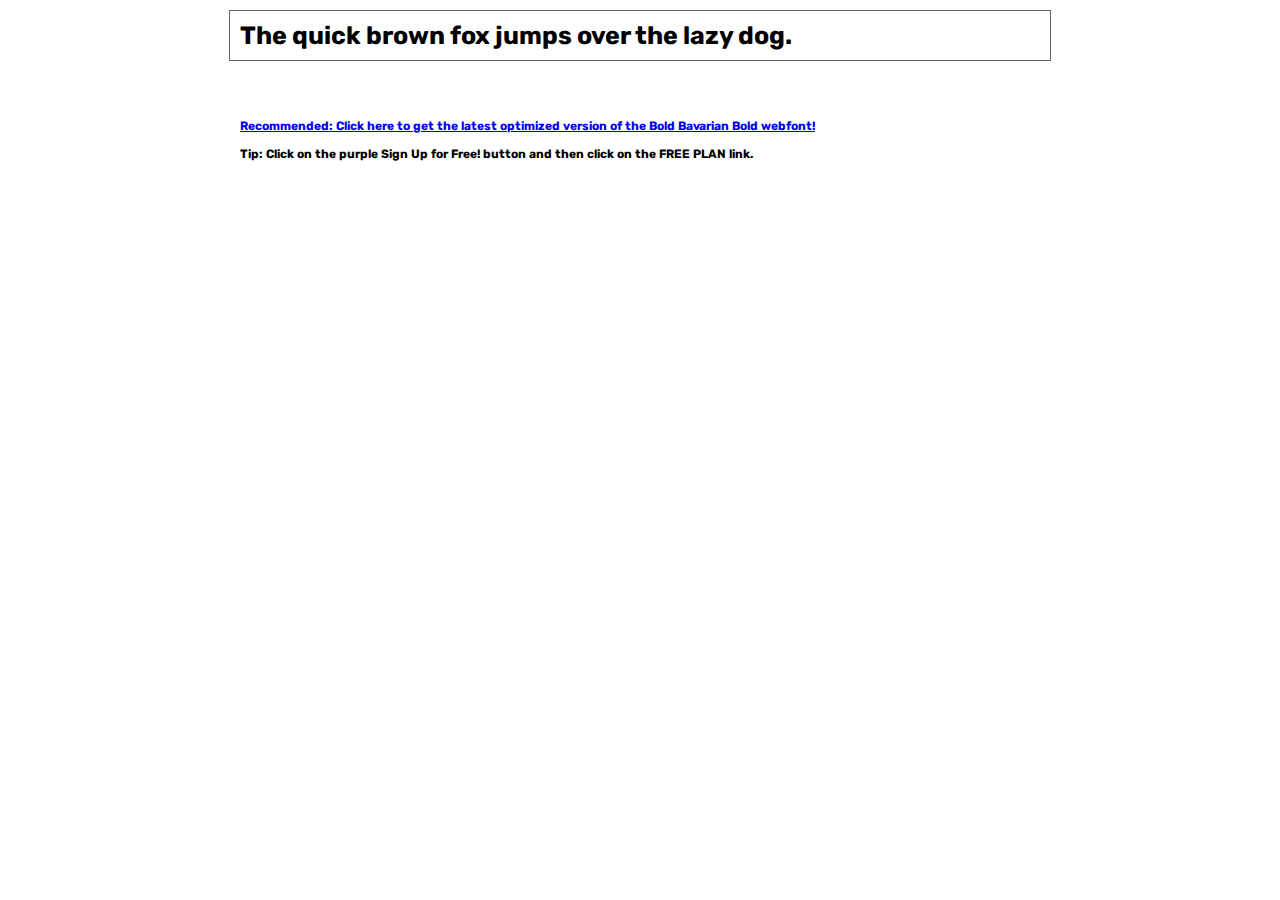
<file: fonts/rubik/bold/demo.html>
<!DOCTYPE html PUBLIC "-//W3C//DTD XHTML 1.0 Transitional//EN" "http://www.w3.org/TR/xhtml1/DTD/xhtml1-transitional.dtd">
<html xmlns="http://www.w3.org/1999/xhtml">
<head>
	<meta http-equiv="Content-Type" content="text/html; charset=utf-8" />
	<title>@font-face Demo</title>
	<link rel="stylesheet" href="fonts.css" type="text/css" charset="utf-8" />
	<style type="text/css">
	body {
		background-color:white;
		font-family:Verdana,Tahoma,Arial,Sans-Serif;
		color:black;
		font-size:12px;
	}

	.demo
	{
		font-family:'Conv_Rubik-Bold',Sans-Serif;
		width:800px;
		margin:10px auto;
		text-align:left;
		border:1px solid #666;
		padding:10px;
	}

	.hint
	{
		font-family:'Conv_Rubik-Bold',Sans-Serif;
		width:800px;
		margin:10px auto;
		text-align:left;
		border:1px;
		padding:10px;
	}
	</style>
</head>
<body>
	<div class="demo" style="font-size:25px">
		The quick brown fox jumps over the lazy dog.
	</div>


	<br>
	<br>
	<div class="hint">
		<a href="http://www.fonts.com/font/wiescher-design/bold-bavarian/bold/web-font?SiteId=64">Recommended: Click here to get the latest optimized version of the Bold Bavarian Bold webfont!</a><br /><br />
		Tip: Click on the purple <strong>Sign Up for Free!</strong> button and then click on the <strong>FREE PLAN</strong> link.
	</div>
</body>
</html>
</file>
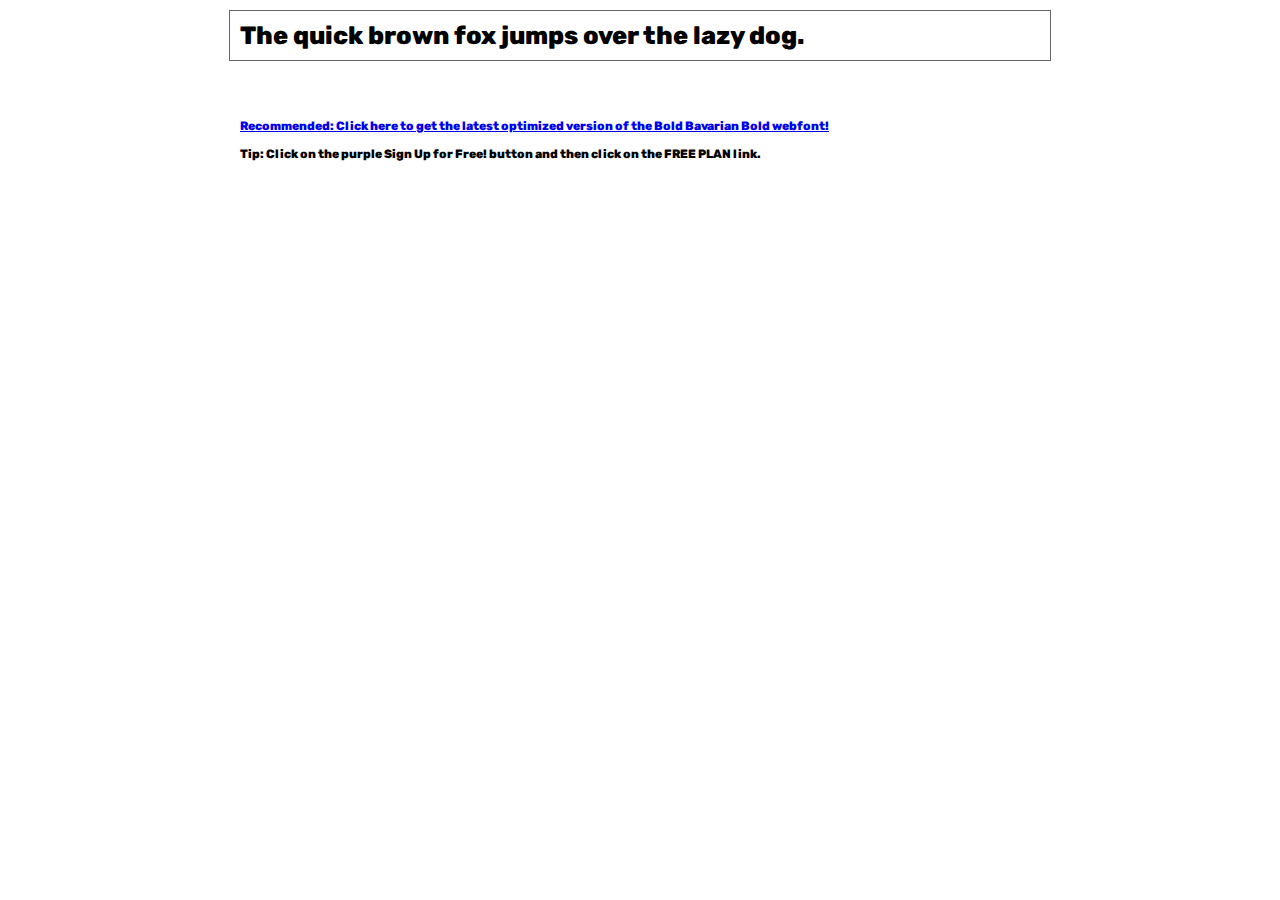
<file: fonts/rubik/extrabold/demo.html>
<!DOCTYPE html PUBLIC "-//W3C//DTD XHTML 1.0 Transitional//EN" "http://www.w3.org/TR/xhtml1/DTD/xhtml1-transitional.dtd">
<html xmlns="http://www.w3.org/1999/xhtml">
<head>
	<meta http-equiv="Content-Type" content="text/html; charset=utf-8" />
	<title>@font-face Demo</title>
	<link rel="stylesheet" href="fonts.css" type="text/css" charset="utf-8" />
	<style type="text/css">
	body {
		background-color:white;
		font-family:Verdana,Tahoma,Arial,Sans-Serif;
		color:black;
		font-size:12px;
	}

	.demo
	{
		font-family:'Conv_Rubik-ExtraBold',Sans-Serif;
		width:800px;
		margin:10px auto;
		text-align:left;
		border:1px solid #666;
		padding:10px;
	}

	.hint
	{
		font-family:'Conv_Rubik-ExtraBold',Sans-Serif;
		width:800px;
		margin:10px auto;
		text-align:left;
		border:1px;
		padding:10px;
	}
	</style>
</head>
<body>
	<div class="demo" style="font-size:25px">
		The quick brown fox jumps over the lazy dog.
	</div>


	<br>
	<br>
	<div class="hint">
		<a href="http://www.fonts.com/font/wiescher-design/bold-bavarian/bold/web-font?SiteId=64">Recommended: Click here to get the latest optimized version of the Bold Bavarian Bold webfont!</a><br /><br />
		Tip: Click on the purple <strong>Sign Up for Free!</strong> button and then click on the <strong>FREE PLAN</strong> link.
	</div>
</body>
</html>
</file>
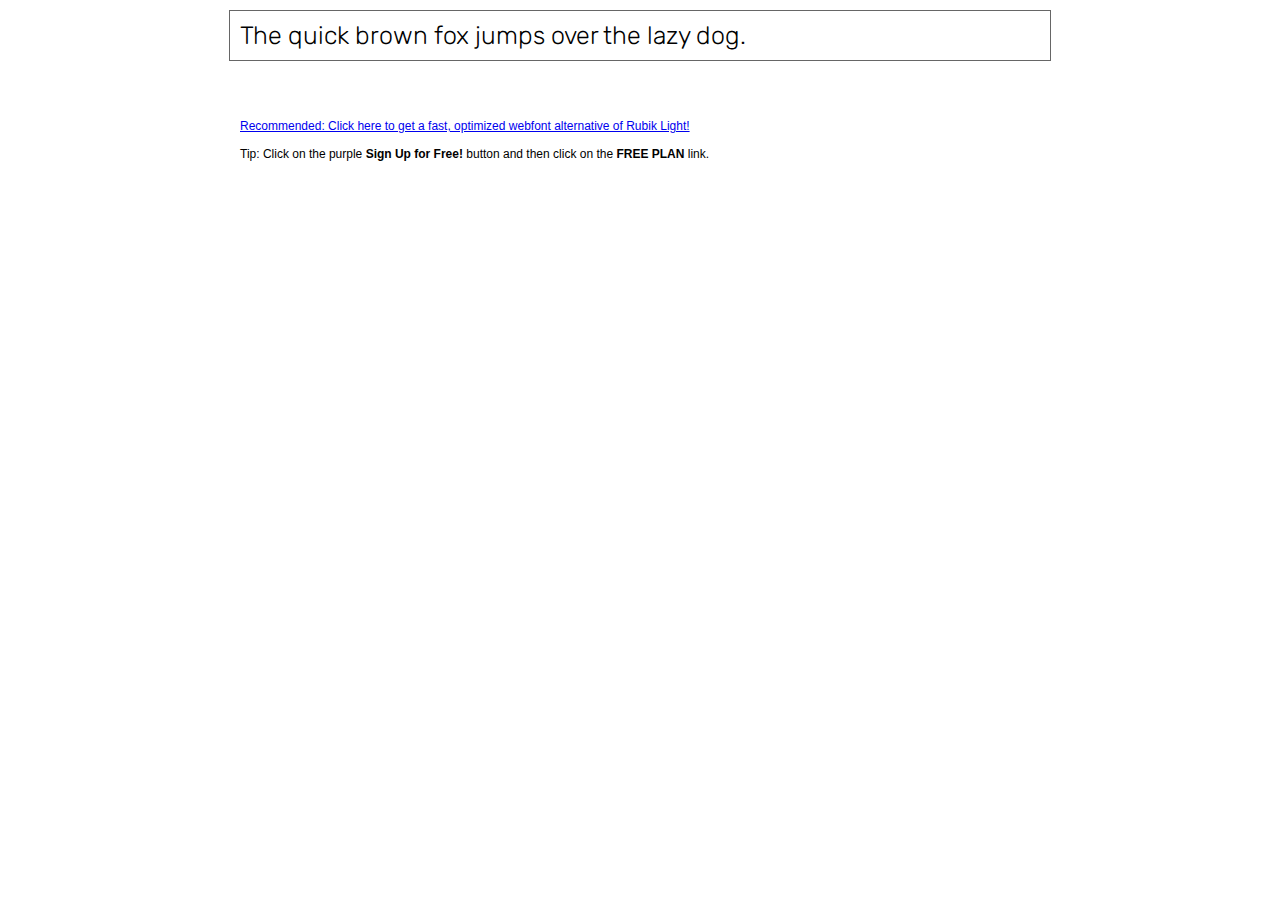
<file: fonts/rubik/light/demo.html>
<!DOCTYPE html PUBLIC "-//W3C//DTD XHTML 1.0 Transitional//EN" "http://www.w3.org/TR/xhtml1/DTD/xhtml1-transitional.dtd">
<html xmlns="http://www.w3.org/1999/xhtml">
<head>
	<meta http-equiv="Content-Type" content="text/html; charset=utf-8" />
	<title>@font-face Demo</title>
	<link rel="stylesheet" href="fonts.css" type="text/css" charset="utf-8" />
	<style type="text/css">
	body {
		background-color:white;
		font-family:Verdana,Tahoma,Arial,Sans-Serif;
		color:black;
		font-size:12px;
	}

	.demo
	{
		font-family:'Conv_Rubik-Light',Sans-Serif;
		width:800px;
		margin:10px auto;
		text-align:left;
		border:1px solid #666;
		padding:10px;
	}

	.hint
	{
		font-family:'Conv_Sansus Webissimo-Regular',Sans-Serif;
		width:800px;
		margin:10px auto;
		text-align:left;
		border:1px;
		padding:10px;
	}

	</style>
</head>
<body>
	<div class="demo" style="font-size:25px">
		The quick brown fox jumps over the lazy dog.
	</div>

	<br>
	<br>
	<div class="hint">
		<a href="http://www.font2web.com/searchfreewebfont.php?Rubik+Light">Recommended: Click here to get a fast, optimized webfont alternative of Rubik Light!</a><br><br>
		Tip: Click on the purple <strong>Sign Up for Free!</strong> button and then click on the <strong>FREE PLAN</strong> link.
	</div>

</body>
</html>
</file>
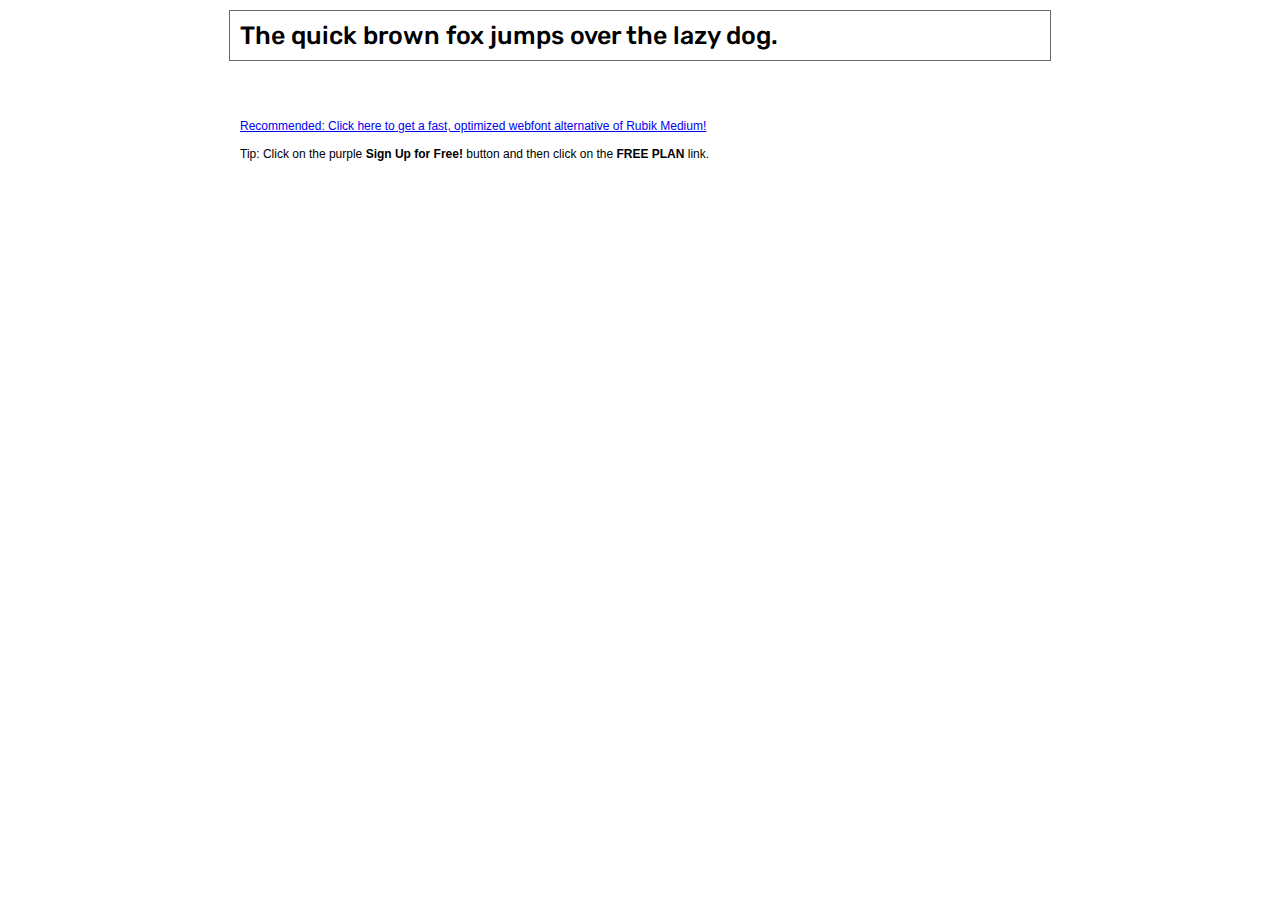
<file: fonts/rubik/medium/demo.html>
<!DOCTYPE html PUBLIC "-//W3C//DTD XHTML 1.0 Transitional//EN" "http://www.w3.org/TR/xhtml1/DTD/xhtml1-transitional.dtd">
<html xmlns="http://www.w3.org/1999/xhtml">
<head>
	<meta http-equiv="Content-Type" content="text/html; charset=utf-8" />
	<title>@font-face Demo</title>
	<link rel="stylesheet" href="fonts.css" type="text/css" charset="utf-8" />
	<style type="text/css">
	body {
		background-color:white;
		font-family:Verdana,Tahoma,Arial,Sans-Serif;
		color:black;
		font-size:12px;
	}

	.demo
	{
		font-family:'Conv_Rubik-Medium',Sans-Serif;
		width:800px;
		margin:10px auto;
		text-align:left;
		border:1px solid #666;
		padding:10px;
	}

	.hint
	{
		font-family:'Conv_Sansus Webissimo-Regular',Sans-Serif;
		width:800px;
		margin:10px auto;
		text-align:left;
		border:1px;
		padding:10px;
	}

	</style>
</head>
<body>
	<div class="demo" style="font-size:25px">
		The quick brown fox jumps over the lazy dog.
	</div>

	<br>
	<br>
	<div class="hint">
		<a href="http://www.font2web.com/searchfreewebfont.php?Rubik+Medium">Recommended: Click here to get a fast, optimized webfont alternative of Rubik Medium!</a><br><br>
		Tip: Click on the purple <strong>Sign Up for Free!</strong> button and then click on the <strong>FREE PLAN</strong> link.
	</div>

</body>
</html>
</file>
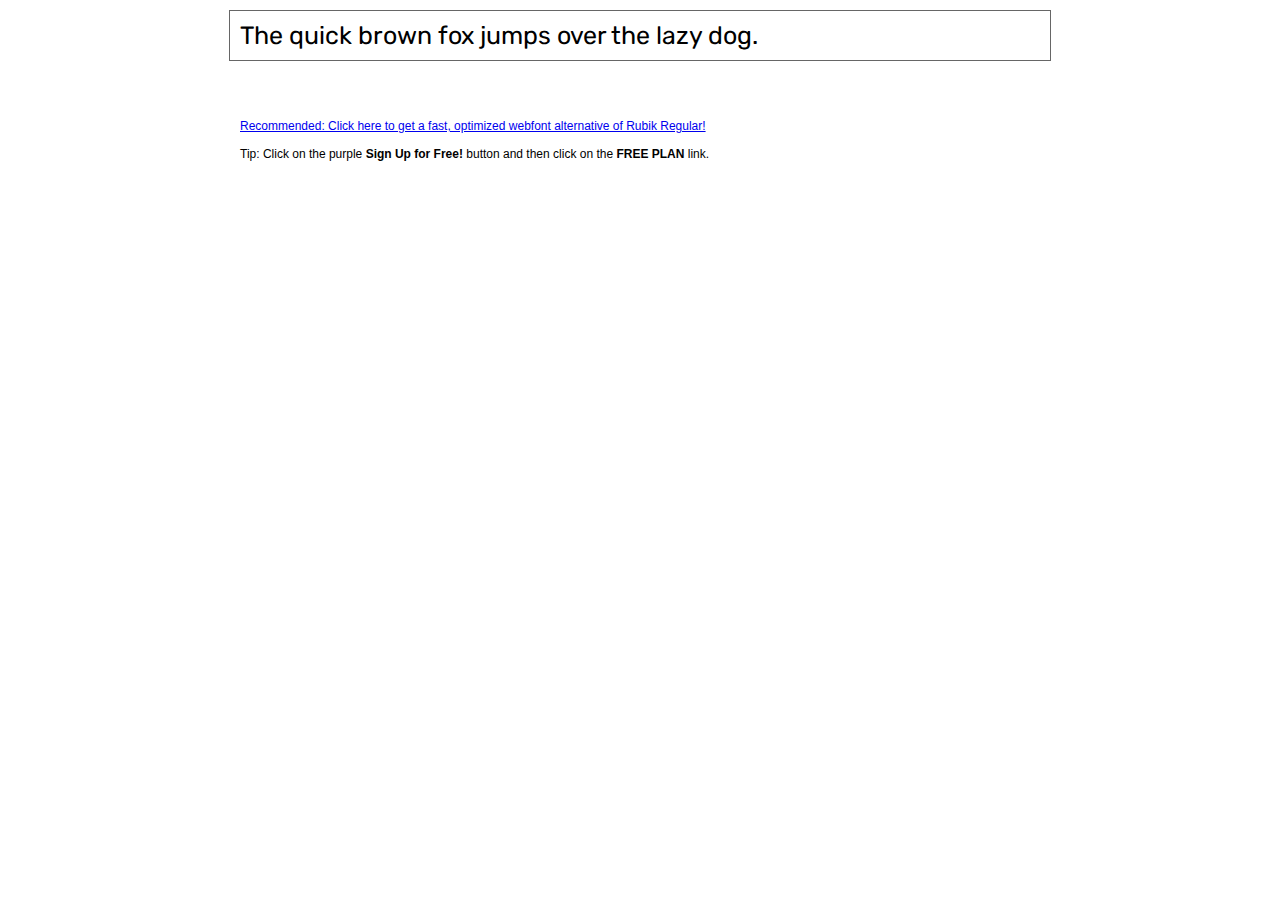
<file: fonts/rubik/regular/demo.html>
<!DOCTYPE html PUBLIC "-//W3C//DTD XHTML 1.0 Transitional//EN" "http://www.w3.org/TR/xhtml1/DTD/xhtml1-transitional.dtd">
<html xmlns="http://www.w3.org/1999/xhtml">
<head>
	<meta http-equiv="Content-Type" content="text/html; charset=utf-8" />
	<title>@font-face Demo</title>
	<link rel="stylesheet" href="fonts.css" type="text/css" charset="utf-8" />
	<style type="text/css">
	body {
		background-color:white;
		font-family:Verdana,Tahoma,Arial,Sans-Serif;
		color:black;
		font-size:12px;
	}

	.demo
	{
		font-family:'Conv_Rubik-Regular',Sans-Serif;
		width:800px;
		margin:10px auto;
		text-align:left;
		border:1px solid #666;
		padding:10px;
	}

	.hint
	{
		font-family:'Conv_Sansus Webissimo-Regular',Sans-Serif;
		width:800px;
		margin:10px auto;
		text-align:left;
		border:1px;
		padding:10px;
	}

	</style>
</head>
<body>
	<div class="demo" style="font-size:25px">
		The quick brown fox jumps over the lazy dog.
	</div>

	<br>
	<br>
	<div class="hint">
		<a href="http://www.font2web.com/searchfreewebfont.php?Rubik+Regular">Recommended: Click here to get a fast, optimized webfont alternative of Rubik Regular!</a><br><br>
		Tip: Click on the purple <strong>Sign Up for Free!</strong> button and then click on the <strong>FREE PLAN</strong> link.
	</div>

</body>
</html>
</file>
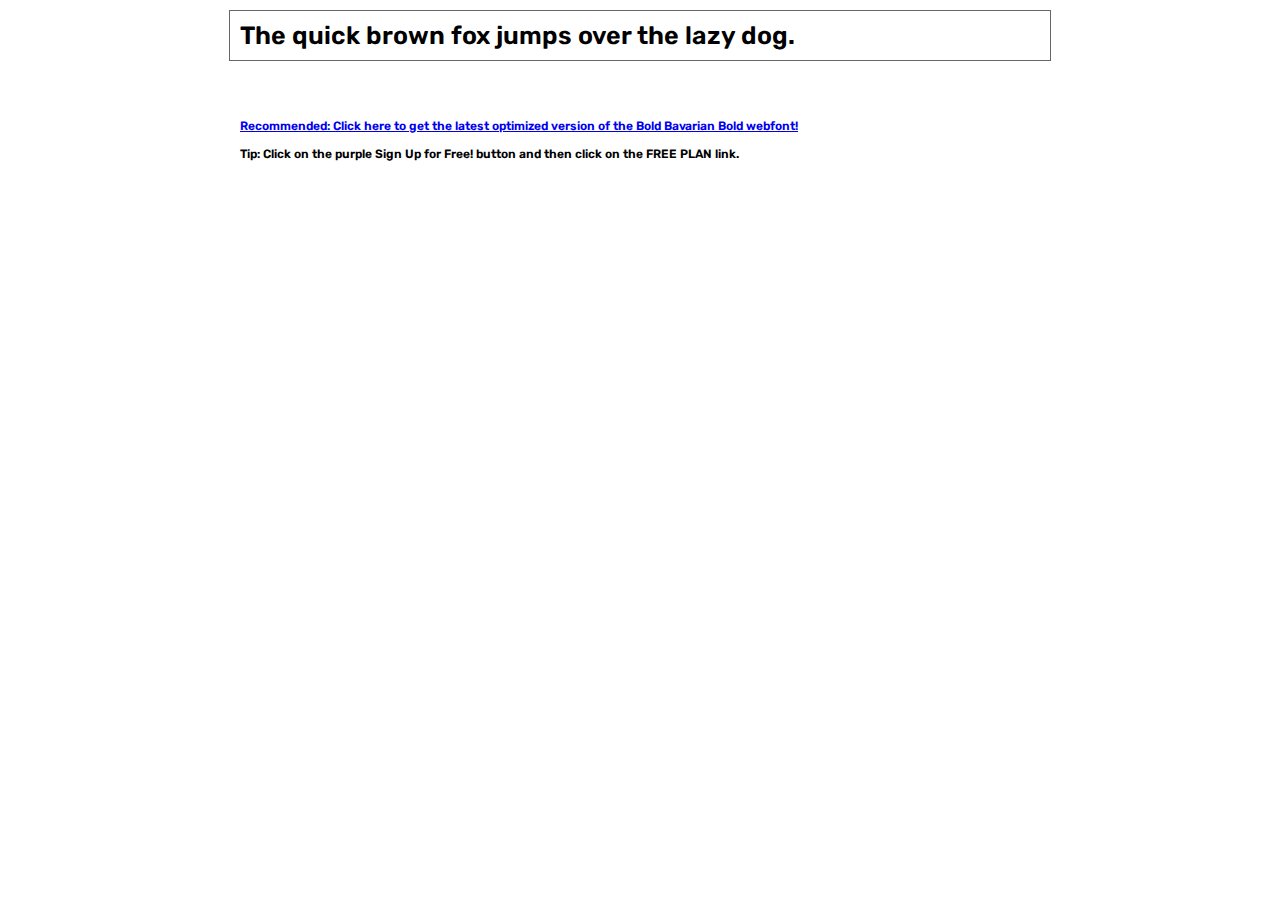
<file: fonts/rubik/semibold/demo.html>
<!DOCTYPE html PUBLIC "-//W3C//DTD XHTML 1.0 Transitional//EN" "http://www.w3.org/TR/xhtml1/DTD/xhtml1-transitional.dtd">
<html xmlns="http://www.w3.org/1999/xhtml">
<head>
	<meta http-equiv="Content-Type" content="text/html; charset=utf-8" />
	<title>@font-face Demo</title>
	<link rel="stylesheet" href="fonts.css" type="text/css" charset="utf-8" />
	<style type="text/css">
	body {
		background-color:white;
		font-family:Verdana,Tahoma,Arial,Sans-Serif;
		color:black;
		font-size:12px;
	}

	.demo
	{
		font-family:'Conv_Rubik-SemiBold',Sans-Serif;
		width:800px;
		margin:10px auto;
		text-align:left;
		border:1px solid #666;
		padding:10px;
	}

	.hint
	{
		font-family:'Conv_Rubik-SemiBold',Sans-Serif;
		width:800px;
		margin:10px auto;
		text-align:left;
		border:1px;
		padding:10px;
	}
	</style>
</head>
<body>
	<div class="demo" style="font-size:25px">
		The quick brown fox jumps over the lazy dog.
	</div>


	<br>
	<br>
	<div class="hint">
		<a href="http://www.fonts.com/font/wiescher-design/bold-bavarian/bold/web-font?SiteId=64">Recommended: Click here to get the latest optimized version of the Bold Bavarian Bold webfont!</a><br /><br />
		Tip: Click on the purple <strong>Sign Up for Free!</strong> button and then click on the <strong>FREE PLAN</strong> link.
	</div>
</body>
</html>
</file>
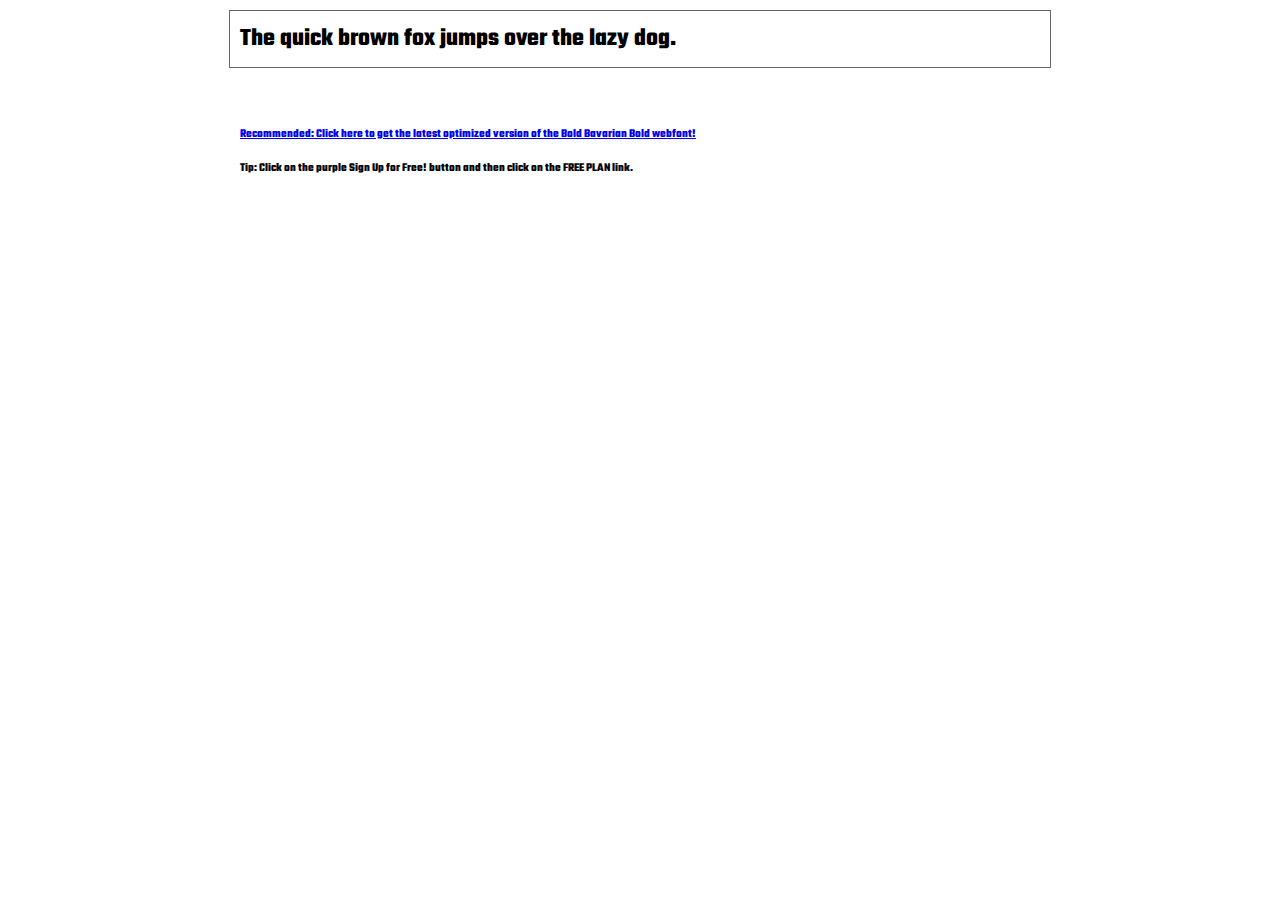
<file: fonts/teko/bold/demo.html>
<!DOCTYPE html PUBLIC "-//W3C//DTD XHTML 1.0 Transitional//EN" "http://www.w3.org/TR/xhtml1/DTD/xhtml1-transitional.dtd">
<html xmlns="http://www.w3.org/1999/xhtml">
<head>
	<meta http-equiv="Content-Type" content="text/html; charset=utf-8" />
	<title>@font-face Demo</title>
	<link rel="stylesheet" href="fonts.css" type="text/css" charset="utf-8" />
	<style type="text/css">
	body {
		background-color:white;
		font-family:Verdana,Tahoma,Arial,Sans-Serif;
		color:black;
		font-size:12px;
	}

	.demo
	{
		font-family:'Conv_Teko-Bold',Sans-Serif;
		width:800px;
		margin:10px auto;
		text-align:left;
		border:1px solid #666;
		padding:10px;
	}

	.hint
	{
		font-family:'Conv_Teko-Bold',Sans-Serif;
		width:800px;
		margin:10px auto;
		text-align:left;
		border:1px;
		padding:10px;
	}
	</style>
</head>
<body>
	<div class="demo" style="font-size:25px">
		The quick brown fox jumps over the lazy dog.
	</div>


	<br>
	<br>
	<div class="hint">
		<a href="http://www.fonts.com/font/wiescher-design/bold-bavarian/bold/web-font?SiteId=64">Recommended: Click here to get the latest optimized version of the Bold Bavarian Bold webfont!</a><br /><br />
		Tip: Click on the purple <strong>Sign Up for Free!</strong> button and then click on the <strong>FREE PLAN</strong> link.
	</div>
</body>
</html>
</file>
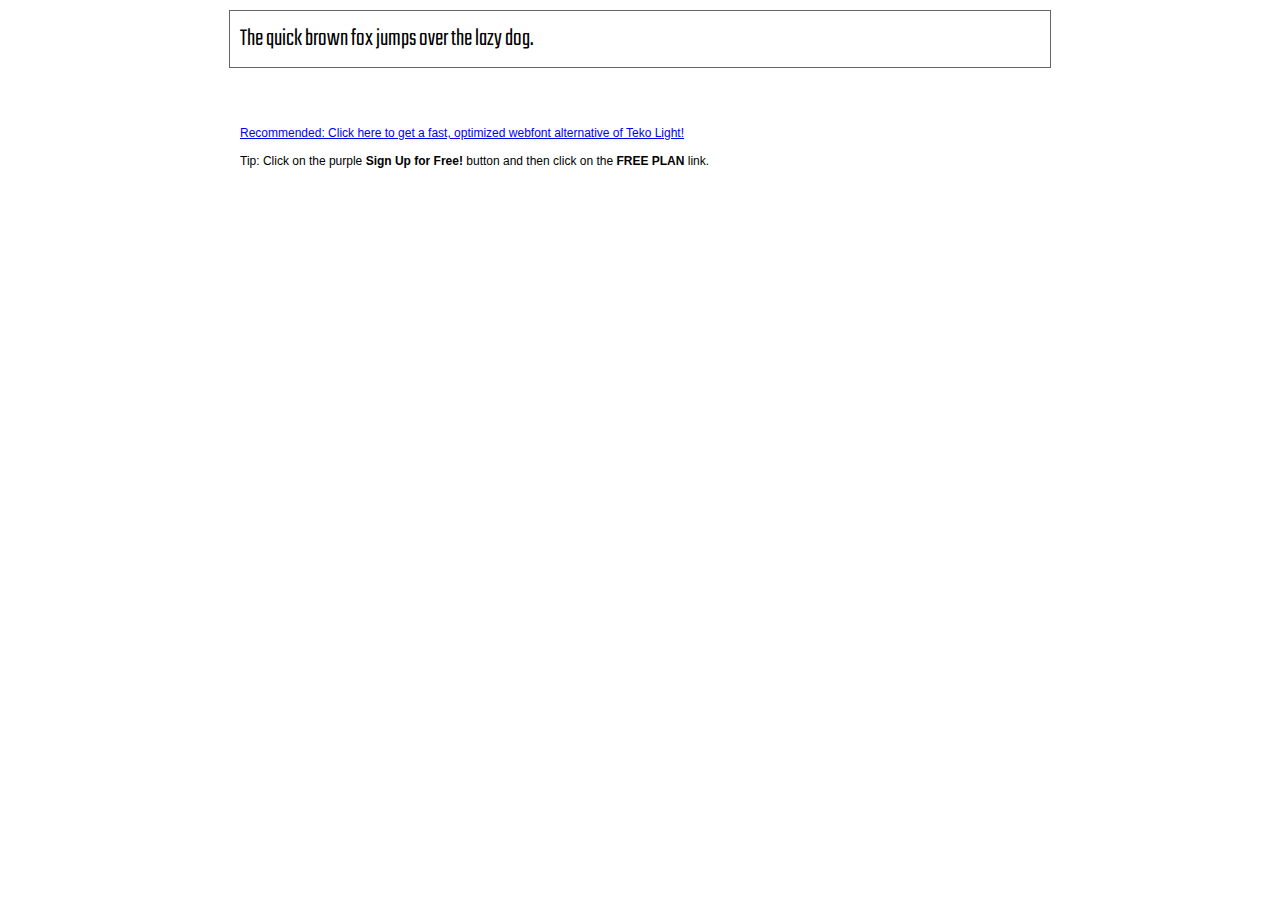
<file: fonts/teko/light/demo.html>
<!DOCTYPE html PUBLIC "-//W3C//DTD XHTML 1.0 Transitional//EN" "http://www.w3.org/TR/xhtml1/DTD/xhtml1-transitional.dtd">
<html xmlns="http://www.w3.org/1999/xhtml">
<head>
	<meta http-equiv="Content-Type" content="text/html; charset=utf-8" />
	<title>@font-face Demo</title>
	<link rel="stylesheet" href="fonts.css" type="text/css" charset="utf-8" />
	<style type="text/css">
	body {
		background-color:white;
		font-family:Verdana,Tahoma,Arial,Sans-Serif;
		color:black;
		font-size:12px;
	}

	.demo
	{
		font-family:'Conv_Teko-Light',Sans-Serif;
		width:800px;
		margin:10px auto;
		text-align:left;
		border:1px solid #666;
		padding:10px;
	}

	.hint
	{
		font-family:'Conv_Sansus Webissimo-Regular',Sans-Serif;
		width:800px;
		margin:10px auto;
		text-align:left;
		border:1px;
		padding:10px;
	}

	</style>
</head>
<body>
	<div class="demo" style="font-size:25px">
		The quick brown fox jumps over the lazy dog.
	</div>

	<br>
	<br>
	<div class="hint">
		<a href="http://www.font2web.com/searchfreewebfont.php?Teko+Light">Recommended: Click here to get a fast, optimized webfont alternative of Teko Light!</a><br><br>
		Tip: Click on the purple <strong>Sign Up for Free!</strong> button and then click on the <strong>FREE PLAN</strong> link.
	</div>

</body>
</html>
</file>
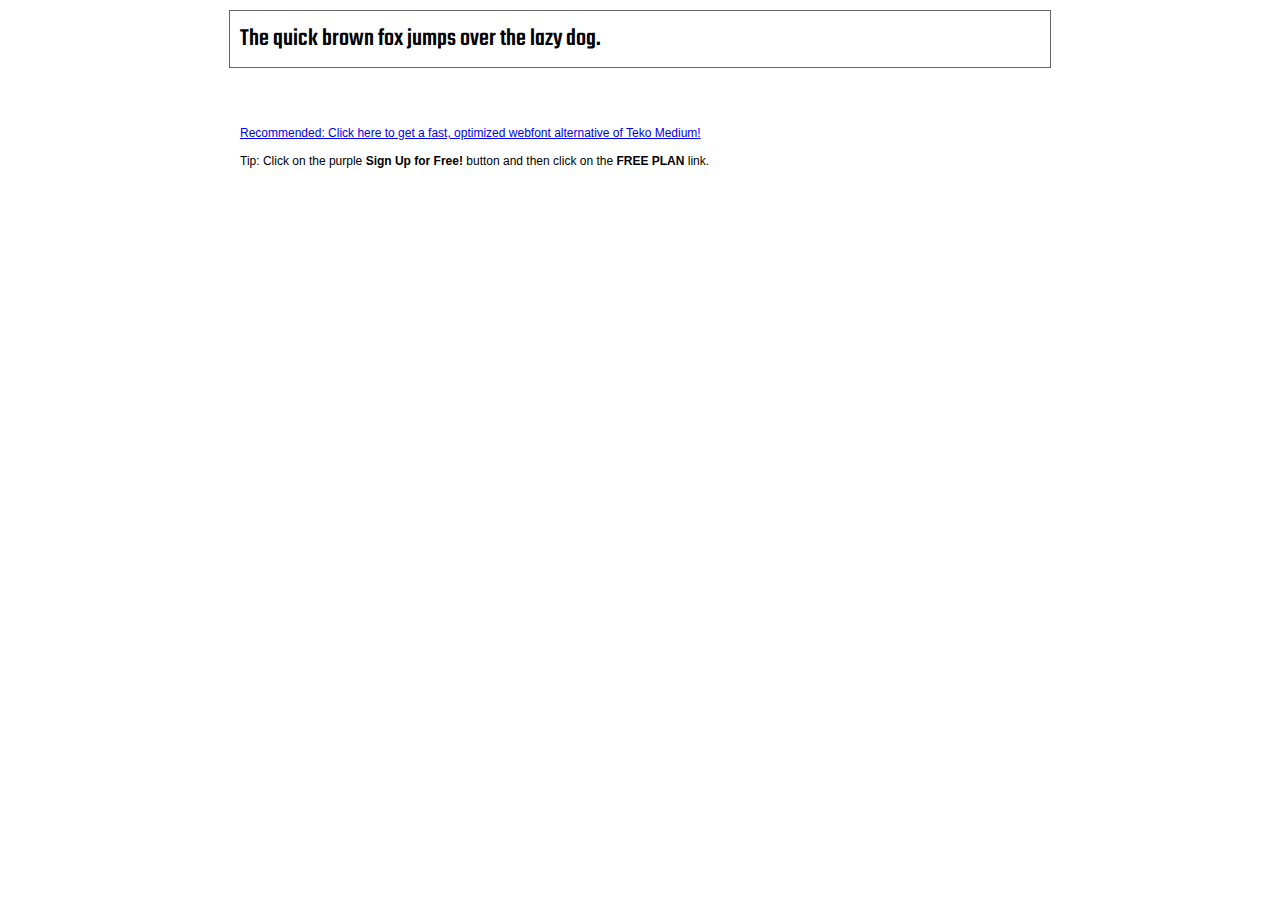
<file: fonts/teko/medium/demo.html>
<!DOCTYPE html PUBLIC "-//W3C//DTD XHTML 1.0 Transitional//EN" "http://www.w3.org/TR/xhtml1/DTD/xhtml1-transitional.dtd">
<html xmlns="http://www.w3.org/1999/xhtml">
<head>
	<meta http-equiv="Content-Type" content="text/html; charset=utf-8" />
	<title>@font-face Demo</title>
	<link rel="stylesheet" href="fonts.css" type="text/css" charset="utf-8" />
	<style type="text/css">
	body {
		background-color:white;
		font-family:Verdana,Tahoma,Arial,Sans-Serif;
		color:black;
		font-size:12px;
	}

	.demo
	{
		font-family:'Conv_Teko-Medium',Sans-Serif;
		width:800px;
		margin:10px auto;
		text-align:left;
		border:1px solid #666;
		padding:10px;
	}

	.hint
	{
		font-family:'Conv_Sansus Webissimo-Regular',Sans-Serif;
		width:800px;
		margin:10px auto;
		text-align:left;
		border:1px;
		padding:10px;
	}

	</style>
</head>
<body>
	<div class="demo" style="font-size:25px">
		The quick brown fox jumps over the lazy dog.
	</div>

	<br>
	<br>
	<div class="hint">
		<a href="http://www.font2web.com/searchfreewebfont.php?Teko+Medium">Recommended: Click here to get a fast, optimized webfont alternative of Teko Medium!</a><br><br>
		Tip: Click on the purple <strong>Sign Up for Free!</strong> button and then click on the <strong>FREE PLAN</strong> link.
	</div>

</body>
</html>
</file>
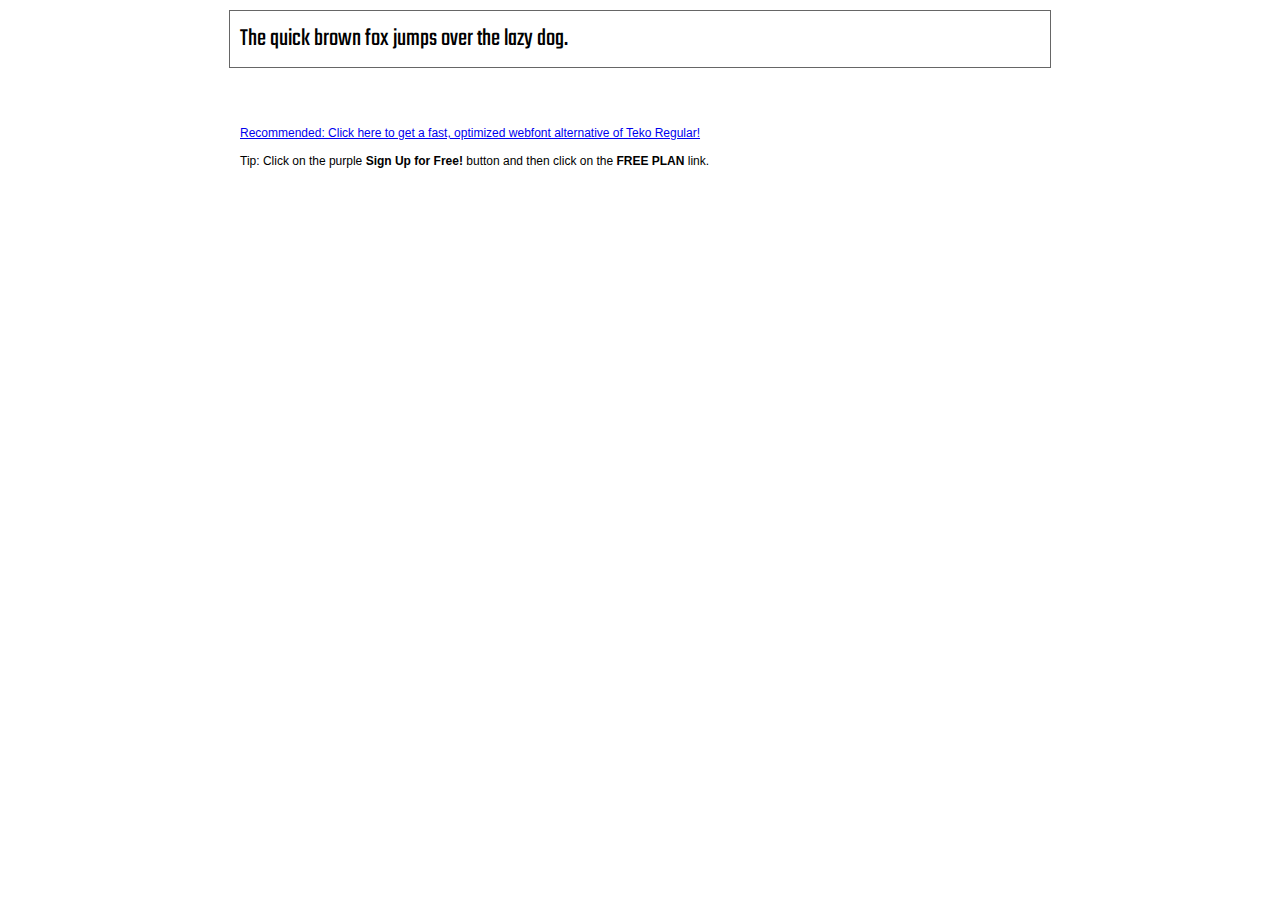
<file: fonts/teko/regular/demo.html>
<!DOCTYPE html PUBLIC "-//W3C//DTD XHTML 1.0 Transitional//EN" "http://www.w3.org/TR/xhtml1/DTD/xhtml1-transitional.dtd">
<html xmlns="http://www.w3.org/1999/xhtml">
<head>
	<meta http-equiv="Content-Type" content="text/html; charset=utf-8" />
	<title>@font-face Demo</title>
	<link rel="stylesheet" href="fonts.css" type="text/css" charset="utf-8" />
	<style type="text/css">
	body {
		background-color:white;
		font-family:Verdana,Tahoma,Arial,Sans-Serif;
		color:black;
		font-size:12px;
	}

	.demo
	{
		font-family:'Conv_Teko-Regular',Sans-Serif;
		width:800px;
		margin:10px auto;
		text-align:left;
		border:1px solid #666;
		padding:10px;
	}

	.hint
	{
		font-family:'Conv_Sansus Webissimo-Regular',Sans-Serif;
		width:800px;
		margin:10px auto;
		text-align:left;
		border:1px;
		padding:10px;
	}

	</style>
</head>
<body>
	<div class="demo" style="font-size:25px">
		The quick brown fox jumps over the lazy dog.
	</div>

	<br>
	<br>
	<div class="hint">
		<a href="http://www.font2web.com/searchfreewebfont.php?Teko+Regular">Recommended: Click here to get a fast, optimized webfont alternative of Teko Regular!</a><br><br>
		Tip: Click on the purple <strong>Sign Up for Free!</strong> button and then click on the <strong>FREE PLAN</strong> link.
	</div>

</body>
</html>
</file>
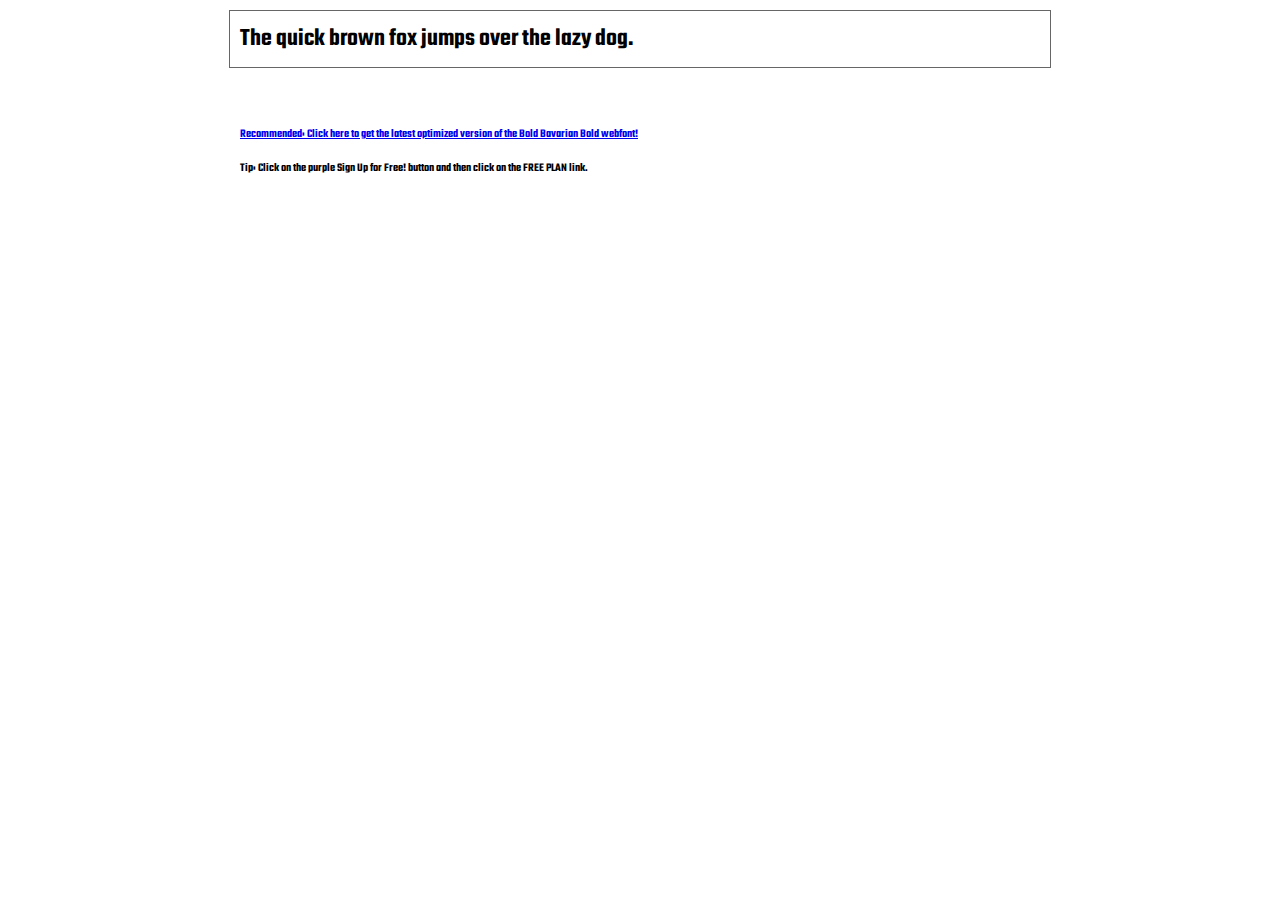
<file: fonts/teko/semibold/demo.html>
<!DOCTYPE html PUBLIC "-//W3C//DTD XHTML 1.0 Transitional//EN" "http://www.w3.org/TR/xhtml1/DTD/xhtml1-transitional.dtd">
<html xmlns="http://www.w3.org/1999/xhtml">
<head>
	<meta http-equiv="Content-Type" content="text/html; charset=utf-8" />
	<title>@font-face Demo</title>
	<link rel="stylesheet" href="fonts.css" type="text/css" charset="utf-8" />
	<style type="text/css">
	body {
		background-color:white;
		font-family:Verdana,Tahoma,Arial,Sans-Serif;
		color:black;
		font-size:12px;
	}

	.demo
	{
		font-family:'Conv_Teko-SemiBold',Sans-Serif;
		width:800px;
		margin:10px auto;
		text-align:left;
		border:1px solid #666;
		padding:10px;
	}

	.hint
	{
		font-family:'Conv_Teko-SemiBold',Sans-Serif;
		width:800px;
		margin:10px auto;
		text-align:left;
		border:1px;
		padding:10px;
	}
	</style>
</head>
<body>
	<div class="demo" style="font-size:25px">
		The quick brown fox jumps over the lazy dog.
	</div>


	<br>
	<br>
	<div class="hint">
		<a href="http://www.fonts.com/font/wiescher-design/bold-bavarian/bold/web-font?SiteId=64">Recommended: Click here to get the latest optimized version of the Bold Bavarian Bold webfont!</a><br /><br />
		Tip: Click on the purple <strong>Sign Up for Free!</strong> button and then click on the <strong>FREE PLAN</strong> link.
	</div>
</body>
</html>
</file>
<file: fonts/rubik/bold/fonts.css>
/** Generated by FG **/
@font-face {
	font-family: 'Conv_Rubik-Bold';
	src: url('fonts/Rubik-Bold.eot');
	src: local('☺'), url('fonts/Rubik-Bold.woff') format('woff'), url('fonts/Rubik-Bold.ttf') format('truetype'), url('fonts/Rubik-Bold.svg') format('svg');
	font-weight: normal;
	font-style: normal;
}
</file>
<file: fonts/rubik/extrabold/fonts.css>
/** Generated by FG **/
@font-face {
	font-family: 'Conv_Rubik-ExtraBold';
	src: url('fonts/Rubik-ExtraBold.eot');
	src: local('☺'), url('fonts/Rubik-ExtraBold.woff') format('woff'), url('fonts/Rubik-ExtraBold.ttf') format('truetype'), url('fonts/Rubik-ExtraBold.svg') format('svg');
	font-weight: normal;
	font-style: normal;
}
</file>
<file: fonts/rubik/light/fonts.css>
/** Generated by FG **/
@font-face {
	font-family: 'Conv_Rubik-Light';
	src: url('fonts/Rubik-Light.eot');
	src: local('☺'), url('fonts/Rubik-Light.woff') format('woff'), url('fonts/Rubik-Light.ttf') format('truetype'), url('fonts/Rubik-Light.svg') format('svg');
	font-weight: normal;
	font-style: normal;
}
</file>
<file: fonts/rubik/medium/fonts.css>
/** Generated by FG **/
@font-face {
	font-family: 'Conv_Rubik-Medium';
	src: url('fonts/Rubik-Medium.eot');
	src: local('☺'), url('fonts/Rubik-Medium.woff') format('woff'), url('fonts/Rubik-Medium.ttf') format('truetype'), url('fonts/Rubik-Medium.svg') format('svg');
	font-weight: normal;
	font-style: normal;
}
</file>
<file: fonts/rubik/regular/fonts.css>
/** Generated by FG **/
@font-face {
	font-family: 'Conv_Rubik-Regular';
	src: url('fonts/Rubik-Regular.eot');
	src: local('☺'), url('fonts/Rubik-Regular.woff') format('woff'), url('fonts/Rubik-Regular.ttf') format('truetype'), url('fonts/Rubik-Regular.svg') format('svg');
	font-weight: normal;
	font-style: normal;
}
</file>
<file: fonts/rubik/semibold/fonts.css>
/** Generated by FG **/
@font-face {
	font-family: 'Conv_Rubik-SemiBold';
	src: url('fonts/Rubik-SemiBold.eot');
	src: local('☺'), url('fonts/Rubik-SemiBold.woff') format('woff'), url('fonts/Rubik-SemiBold.ttf') format('truetype'), url('fonts/Rubik-SemiBold.svg') format('svg');
	font-weight: normal;
	font-style: normal;
}
</file>
<file: fonts/teko/bold/fonts.css>
/** Generated by FG **/
@font-face {
	font-family: 'Conv_Teko-Bold';
	src: url('fonts/Teko-Bold.eot');
	src: local('☺'), url('fonts/Teko-Bold.woff') format('woff'), url('fonts/Teko-Bold.ttf') format('truetype'), url('fonts/Teko-Bold.svg') format('svg');
	font-weight: normal;
	font-style: normal;
}
</file>
<file: fonts/teko/light/fonts.css>
/** Generated by FG **/
@font-face {
	font-family: 'Conv_Teko-Light';
	src: url('fonts/Teko-Light.eot');
	src: local('☺'), url('fonts/Teko-Light.woff') format('woff'), url('fonts/Teko-Light.ttf') format('truetype'), url('fonts/Teko-Light.svg') format('svg');
	font-weight: normal;
	font-style: normal;
}
</file>
<file: fonts/teko/medium/fonts.css>
/** Generated by FG **/
@font-face {
	font-family: 'Conv_Teko-Medium';
	src: url('fonts/Teko-Medium.eot');
	src: local('☺'), url('fonts/Teko-Medium.woff') format('woff'), url('fonts/Teko-Medium.ttf') format('truetype'), url('fonts/Teko-Medium.svg') format('svg');
	font-weight: normal;
	font-style: normal;
}
</file>
<file: fonts/teko/regular/fonts.css>
/** Generated by FG **/
@font-face {
	font-family: 'Conv_Teko-Regular';
	src: url('fonts/Teko-Regular.eot');
	src: local('☺'), url('fonts/Teko-Regular.woff') format('woff'), url('fonts/Teko-Regular.ttf') format('truetype'), url('fonts/Teko-Regular.svg') format('svg');
	font-weight: normal;
	font-style: normal;
}
</file>
<file: fonts/teko/semibold/fonts.css>
/** Generated by FG **/
@font-face {
	font-family: 'Conv_Teko-SemiBold';
	src: url('fonts/Teko-SemiBold.eot');
	src: local('☺'), url('fonts/Teko-SemiBold.woff') format('woff'), url('fonts/Teko-SemiBold.ttf') format('truetype'), url('fonts/Teko-SemiBold.svg') format('svg');
	font-weight: normal;
	font-style: normal;
}
</file>
